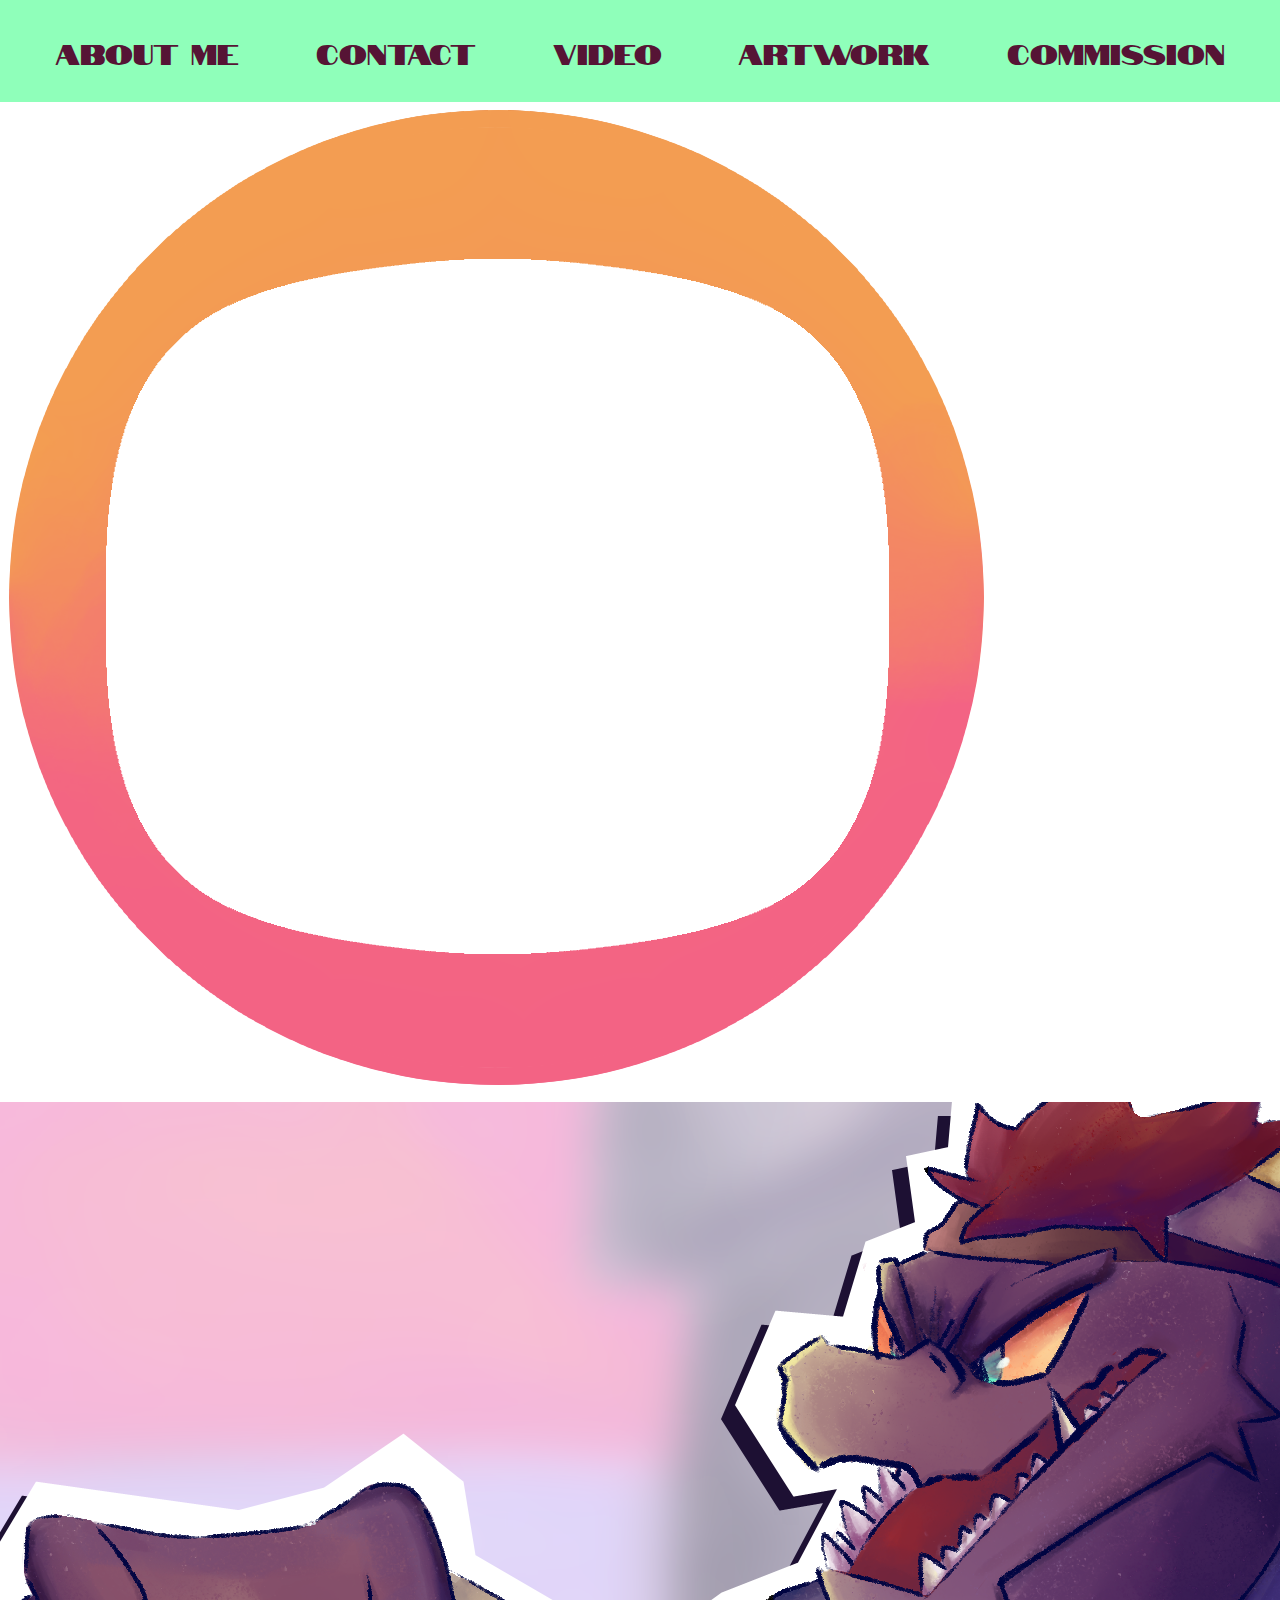
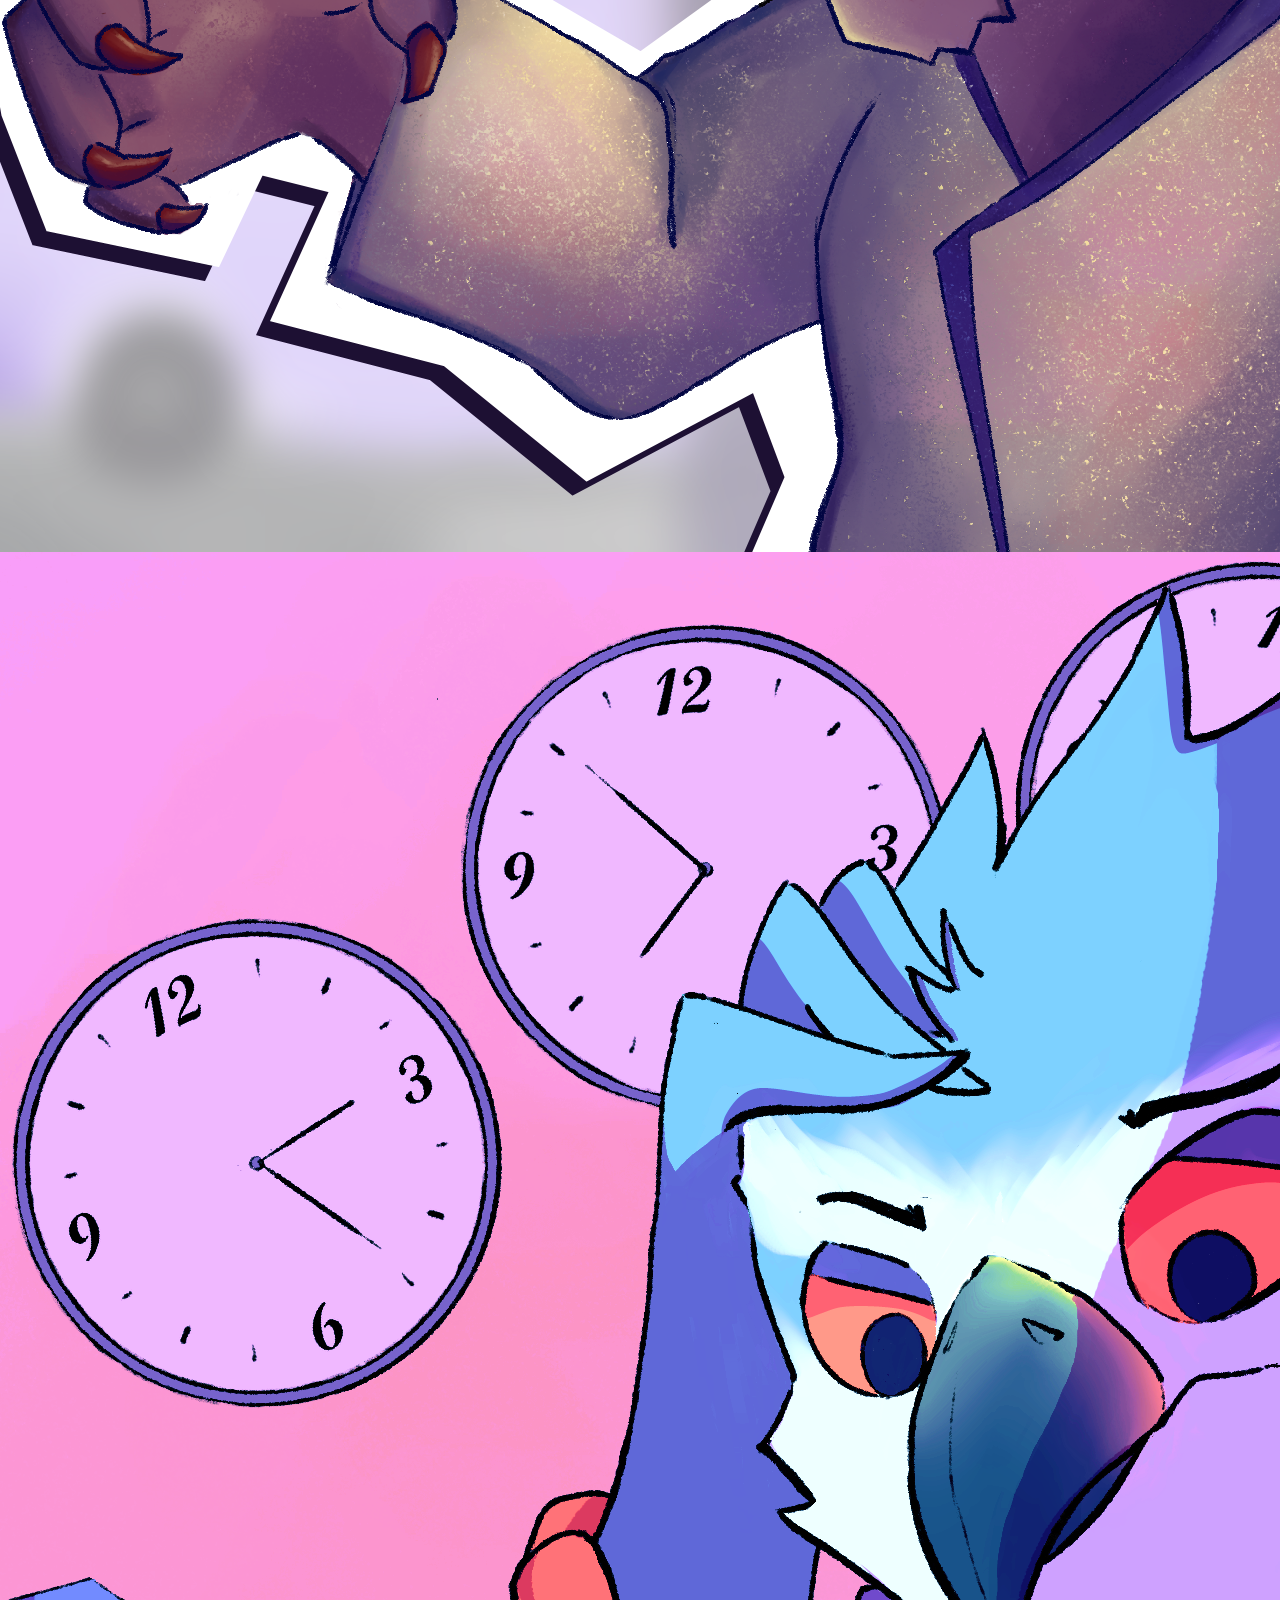
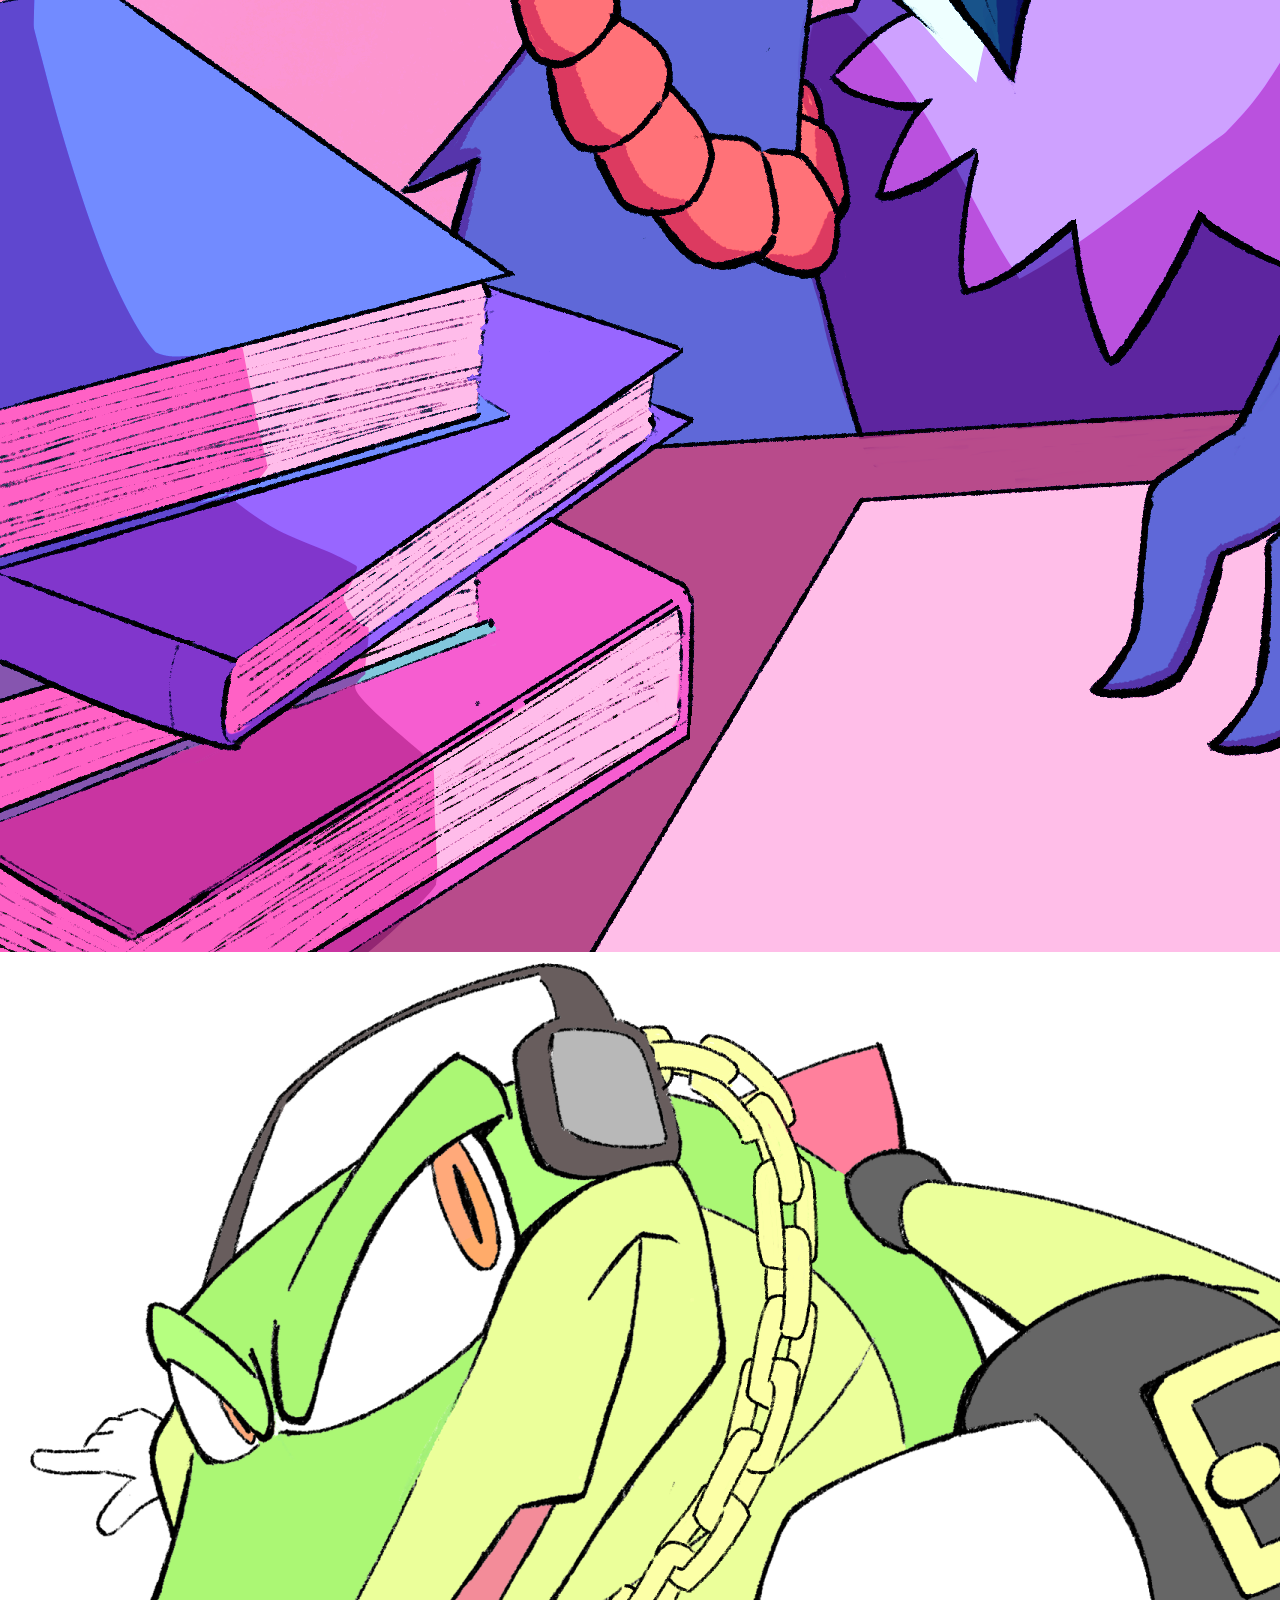
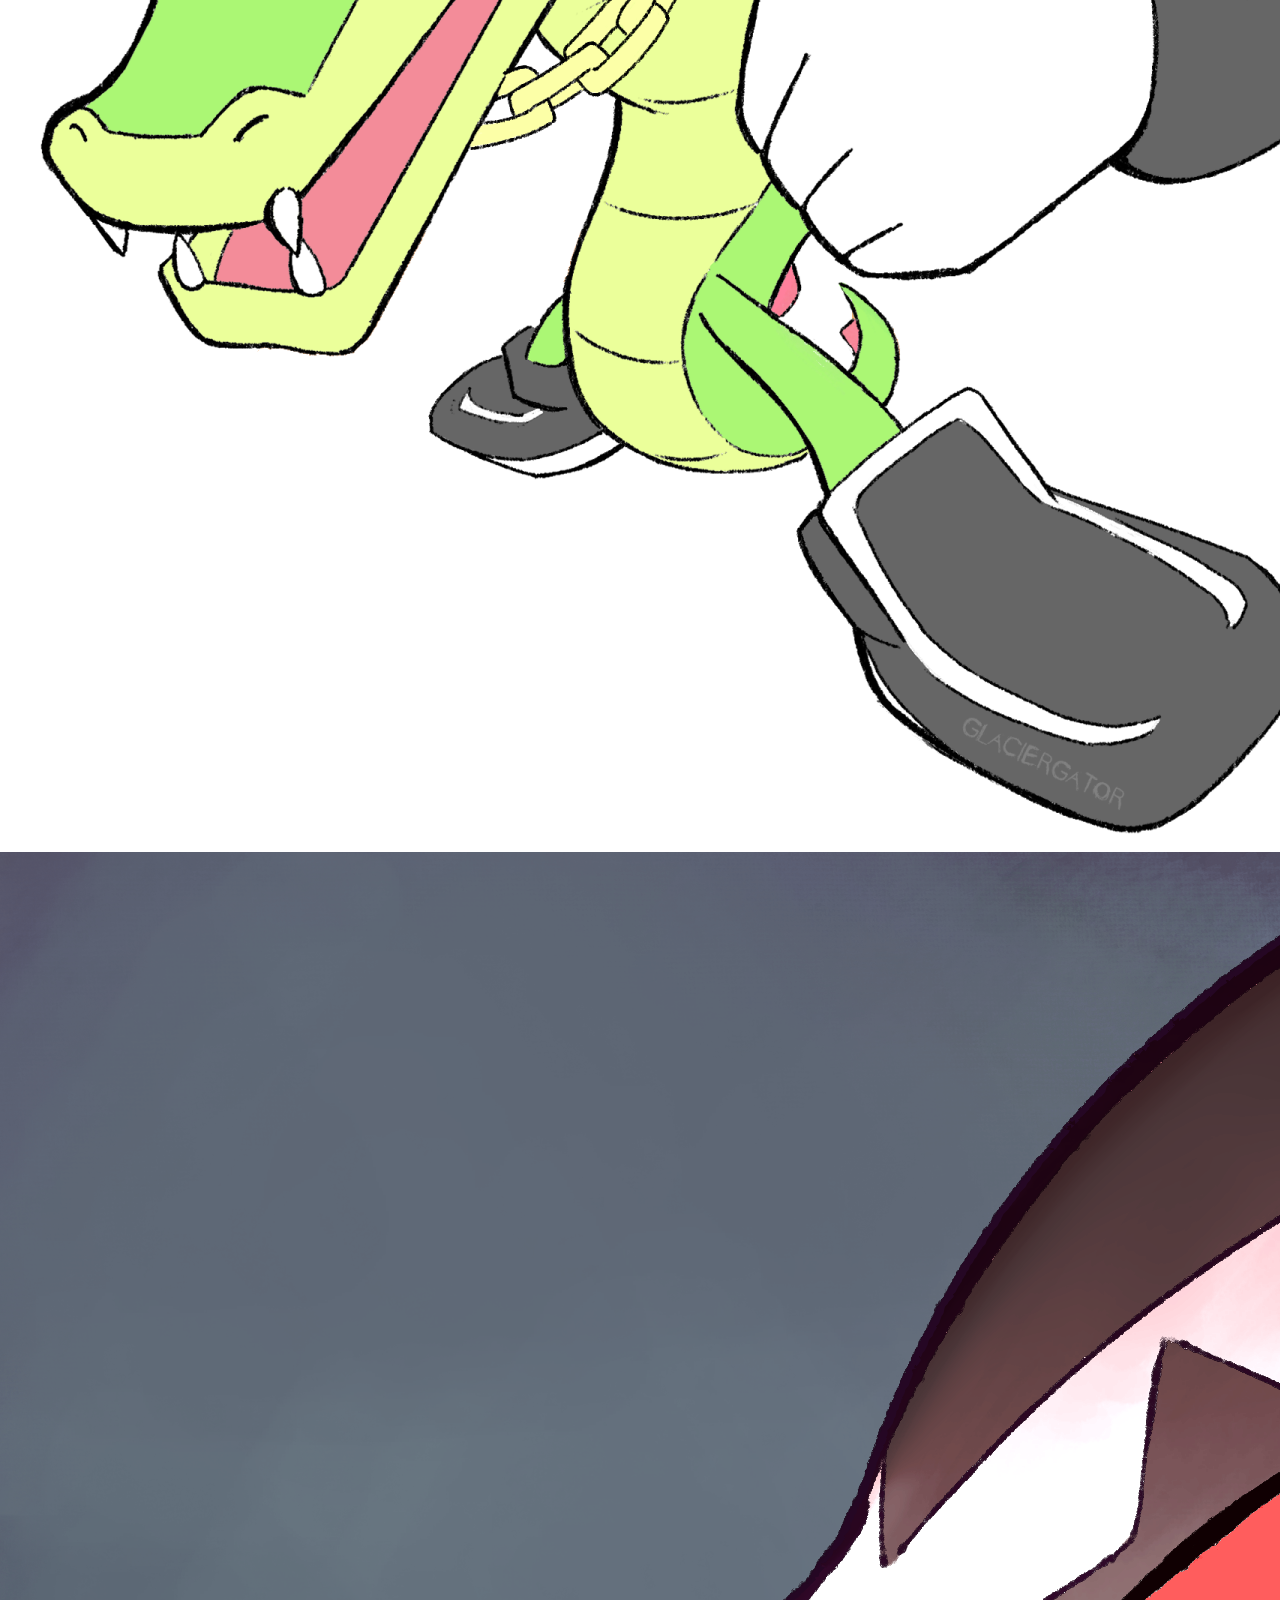
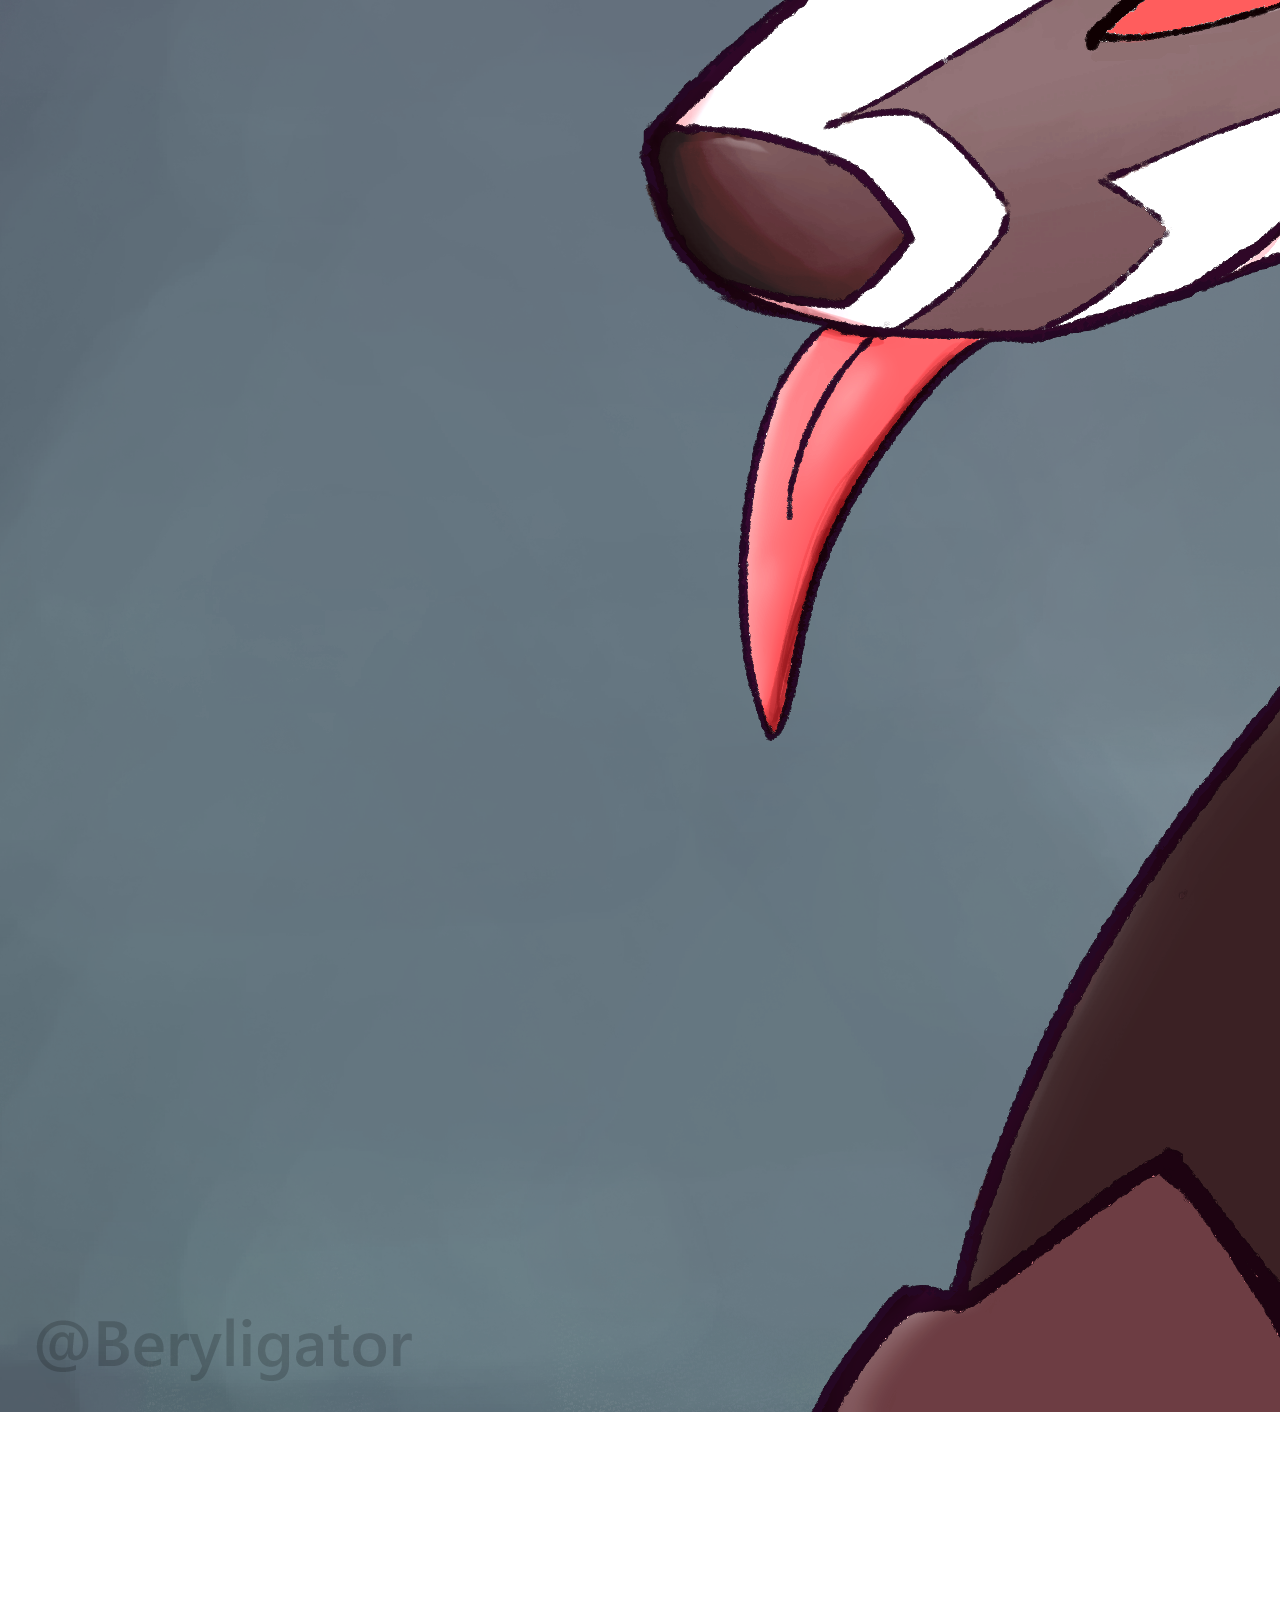
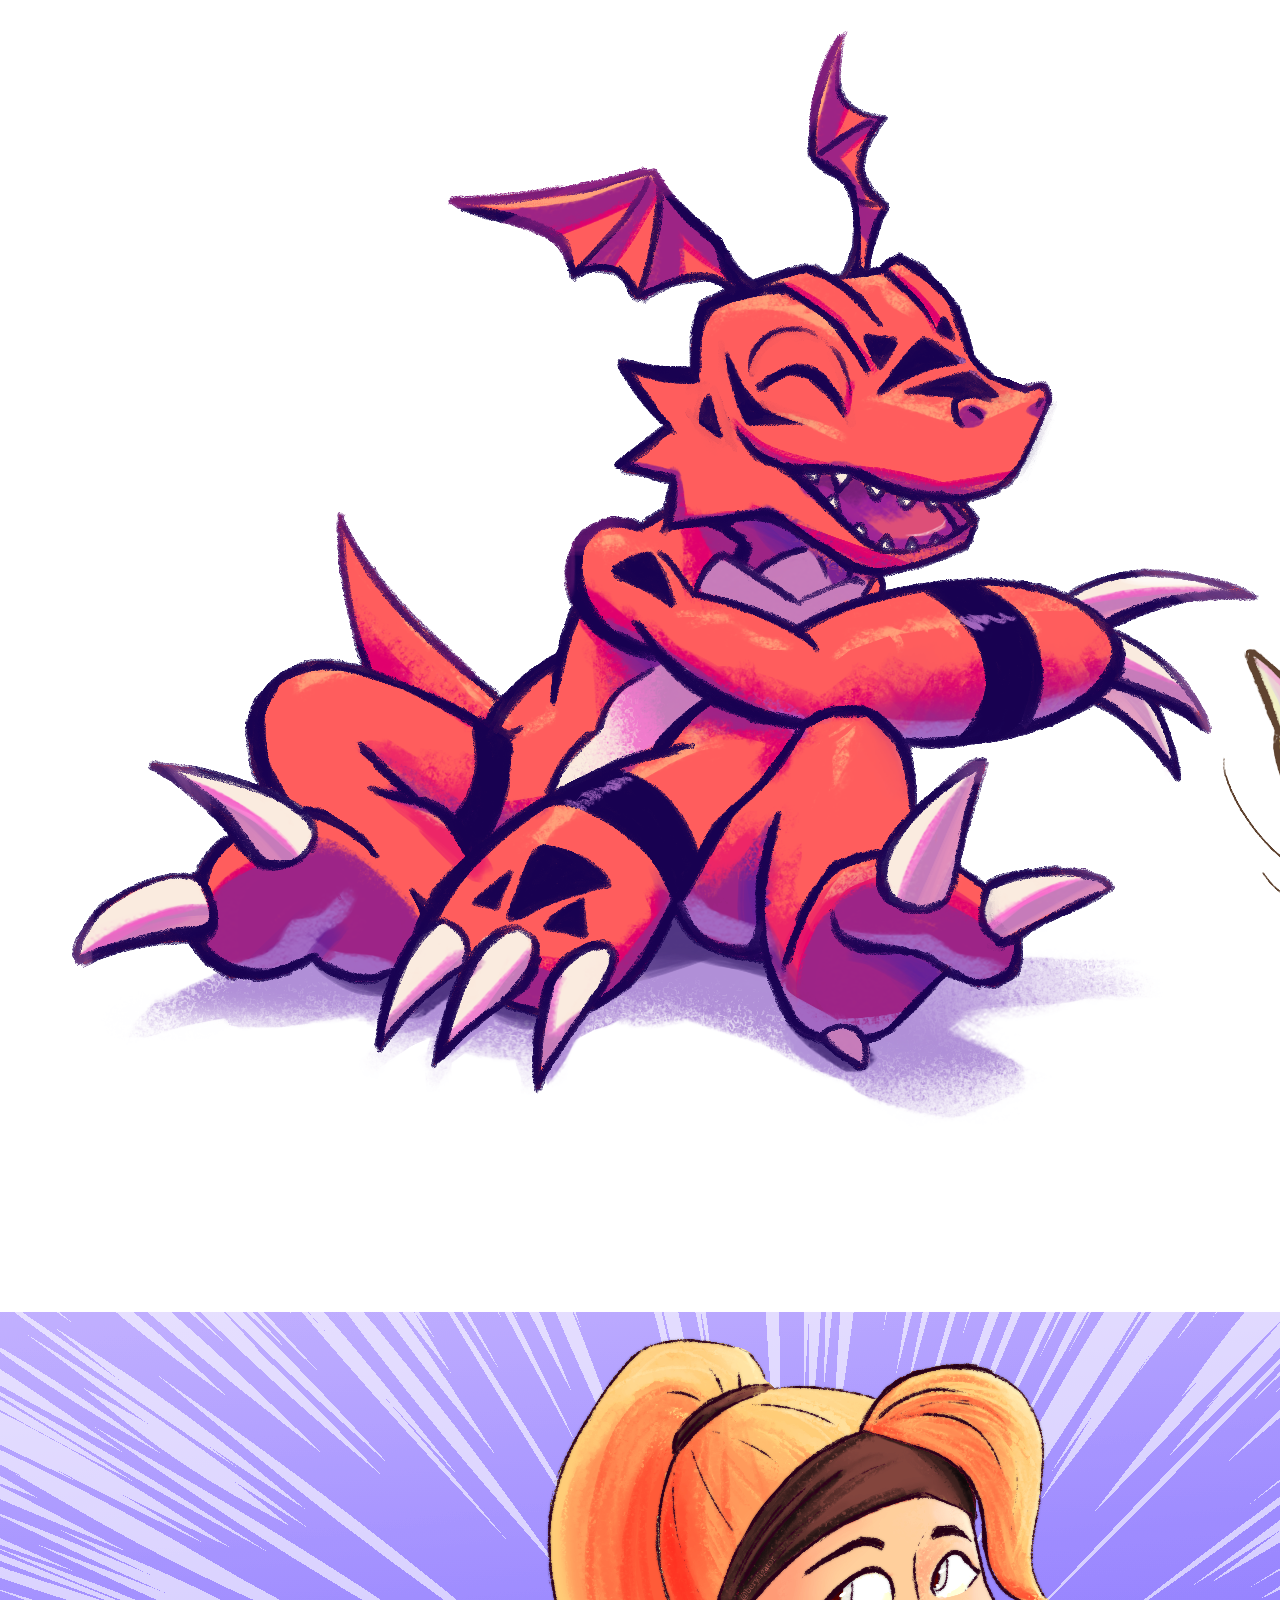
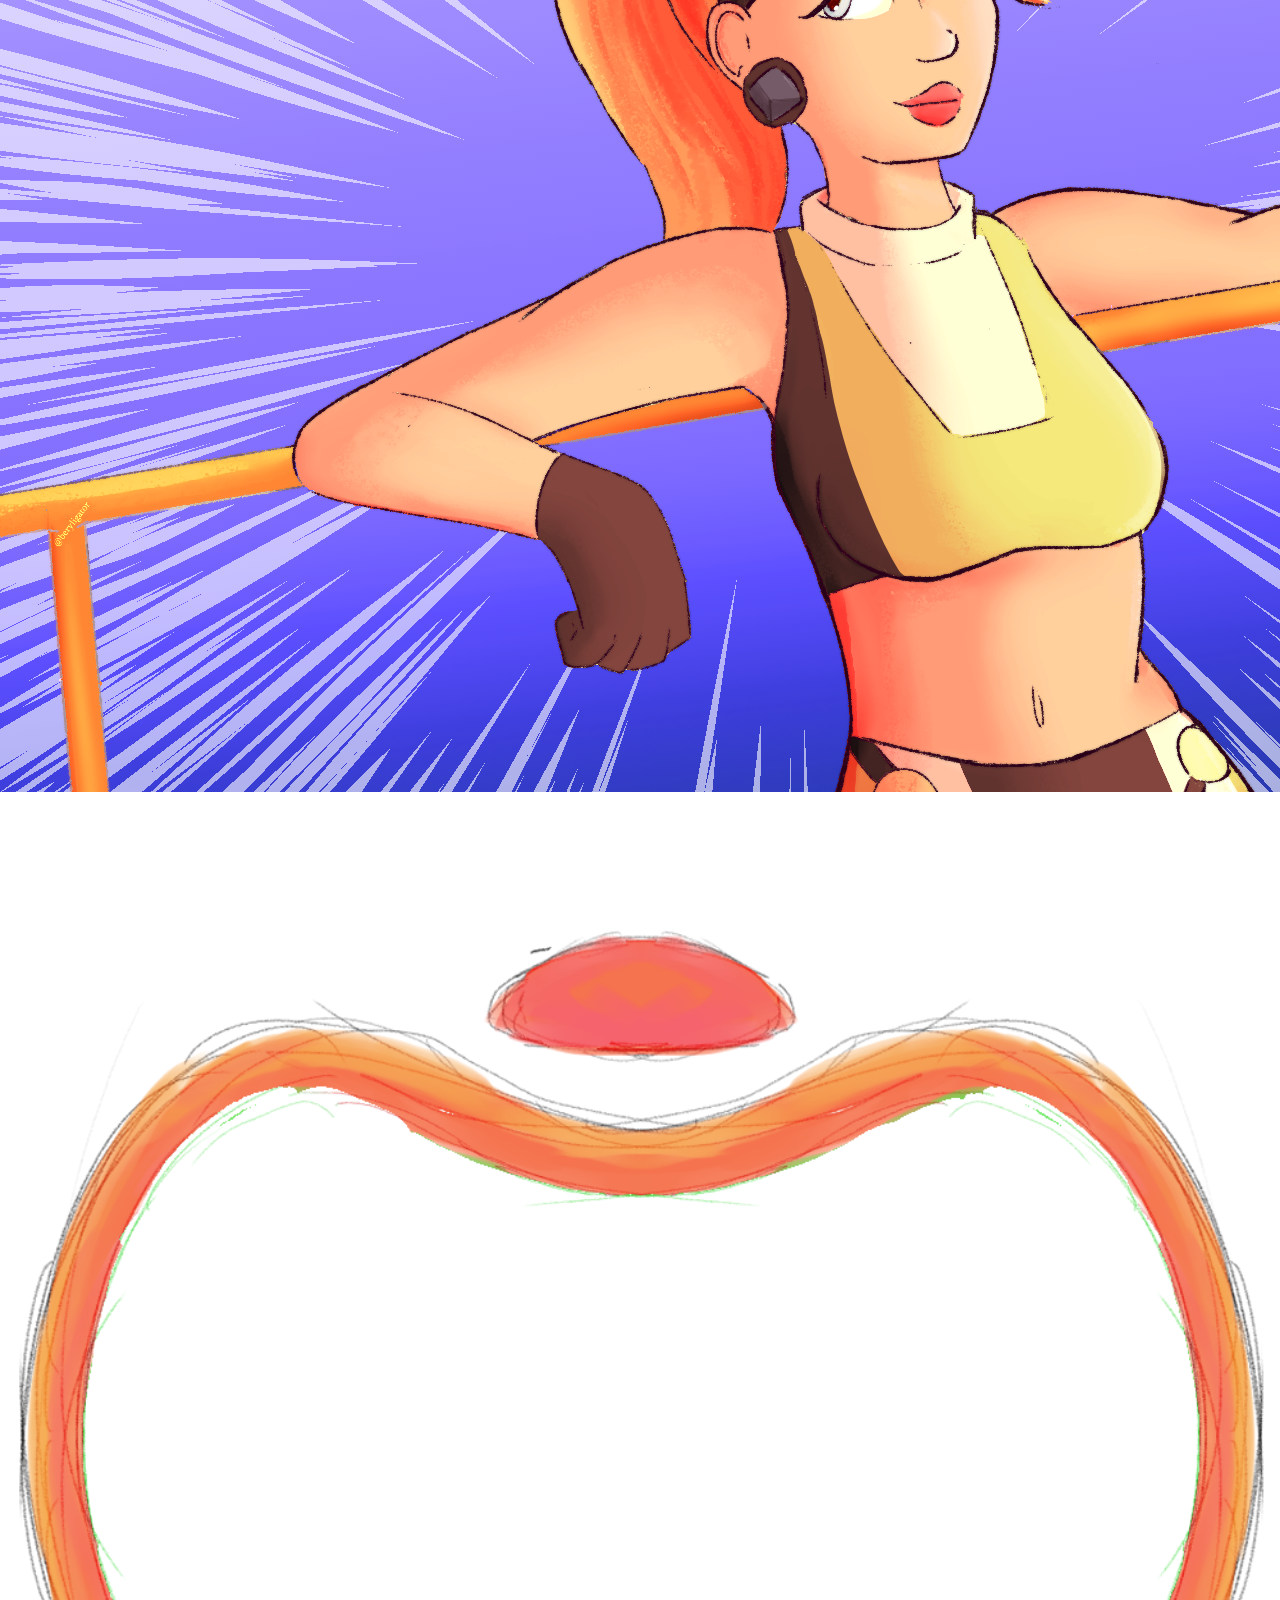
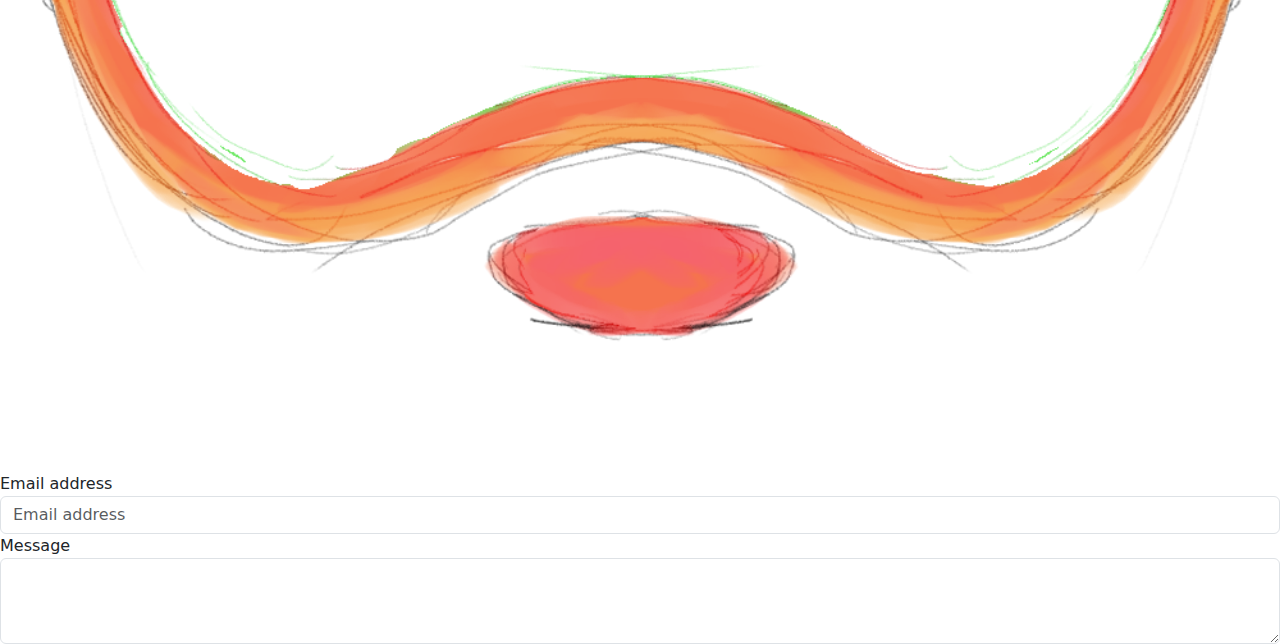
<file: index.html>
<!DOCTYPE html>
<html lang="en">
<head>
    <!-- REQUIRED: Meta Tags -->
    <meta charset="UTF-8">
    <meta name="viewport" content="width=device-width, initial-scale=1.0">

    <!-- REQUIRED: Page Title -->
    <title>Joshua's Portfolio</title>

    <!-- REQUIRED: Bootstrap CSS -->
    <link href="https://cdn.jsdelivr.net/npm/bootstrap@5.3.3/dist/css/bootstrap.min.css" rel="stylesheet" integrity="sha384-QWTKZyjpPEjISv5WaRU9OFeRpok6YctnYmDr5pNlyT2bRjXh0JMhjY6hW+ALEwIH" crossorigin="anonymous">

    <!-- REQUIRED: Your Custom CSS-->
    <link rel="stylesheet" href="css/style.css">

    <!-- REQUIRED: Google Font API -->
    <link href="https://fonts.googleapis.com/css2?family=Sora:wght@400;700&display=swap" rel="stylesheet">
</head>
<body>   
      <div class="topnav" id="myTopnav" class="overlay">
  <a href="./index">About Me</a>
  <a href="#news">Contact</a>
  <a href="./Videos">Video</a>
  <a href="./Gallery" >Artwork</a>
  <a href="#about">Commission</a>
   </div>
<div class="row">
     <div class="column">
        <div class="parent">
  <img class="image2" src="images\gallery image.png" />
  <img class="image1" src="images\01-03-25.png" />
</div>
     
  </div>
   <div class="column2">

       <img src="images\STRESSED BIRD.png"; class="frame">
        <img src="images\Vectoragain.png"; class="frame">
        <img src="images\Zizagoon duo 11-23-23.png"; class="frame">
        <img src="images\Collaboration_with_zeepfrag.png"; class="frame">
        <img src="images\Sonya Blade.png"; class="frame">
  </div>


     <img class = "GLvideo" src="images\video proto.png" class="right" alt="Video Link Image"/> 
<form>
     <div class="form-group">
    <label for="exampleFormControlInput1">Email address</label>
    <input type="email" class="form-control" id="exampleFormControlInput1" placeholder="Email address">


  </div>
      <div class="form-group">
    <label for="exampleFormControlTextarea1">Message</label>
    <textarea class="form-control" id="exampleFormControlTextarea1" rows="3"></textarea>
  </div>

</form>
</body>

</html>
</file>
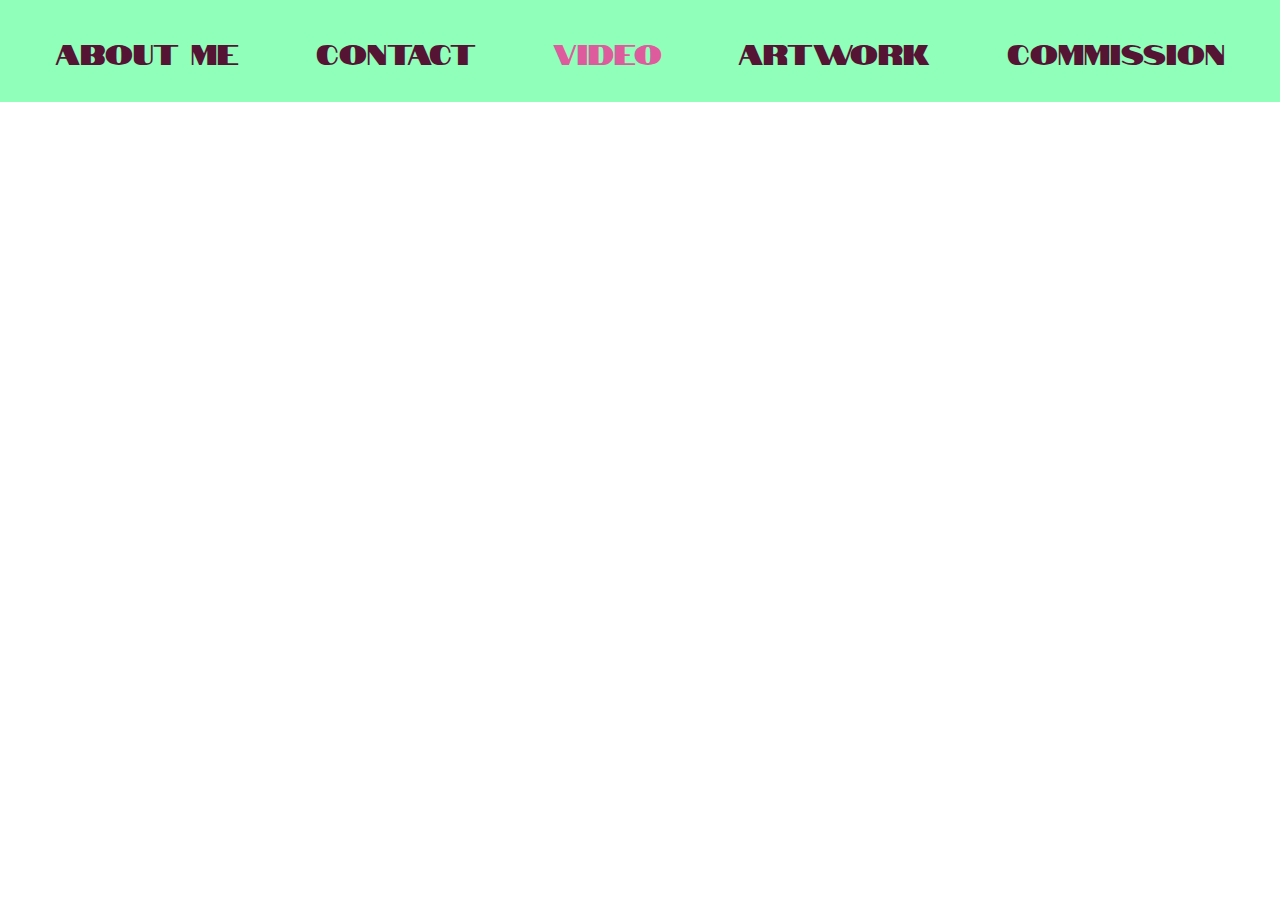
<file: Videos.html>
<!DOCTYPE html>
<html lang="en">
<head>
    <!-- REQUIRED: Meta Tags -->
    <meta charset="UTF-8">
    <meta name="viewport" content="width=device-width, initial-scale=1.0">

    <!-- REQUIRED: Page Title -->
    <title>Joshua Project List</title>

    <!-- REQUIRED: Bootstrap CSS -->
    <link href="https://cdn.jsdelivr.net/npm/bootstrap@5.3.3/dist/css/bootstrap.min.css" rel="stylesheet" integrity="sha384-QWTKZyjpPEjISv5WaRU9OFeRpok6YctnYmDr5pNlyT2bRjXh0JMhjY6hW+ALEwIH" crossorigin="anonymous">

    <!-- REQUIRED: Your Custom CSS-->
    <link rel="stylesheet" href="css/video.css">

    <!-- REQUIRED: Google Font API -->
    <link href="https://fonts.googleapis.com/css2?family=Notable" rel="stylesheet"/>
</head>
</div>
<body>

    <div class="topnav" id="myTopnav" class="overlay">
  <a href="#home">About Me</a>
  <a href="#news">Contact</a>
  <a href="#contact" class="active">Video</a>
  <a href="./Gallery">Artwork</a>
  <a href="#about">Commission</a>
   </div>
</div>

<iframe width="560" height="315" src="https://www.youtube.com/embed/Kw8nN2VHn4I?si=LYR2NkB6YPh5Rxlm" title="YouTube video player" frameborder="0" allow="accelerometer; autoplay; clipboard-write; encrypted-media; gyroscope; picture-in-picture; web-share" referrerpolicy="strict-origin-when-cross-origin" allowfullscreen></iframe>
<iframe width="560" height="315" src="https://www.youtube.com/embed/OrAzMWVkcF4?si=Vj6As2hcXS-f5o6d" title="YouTube video player" frameborder="0" allow="accelerometer; autoplay; clipboard-write; encrypted-media; gyroscope; picture-in-picture; web-share" referrerpolicy="strict-origin-when-cross-origin" allowfullscreen></iframe>
</body><iframe width="560" height="315" src="https://www.youtube.com/embed/4Tty2pckm2I?si=JU_qRJDZsMamdWQv" title="YouTube video player" frameborder="0" allow="accelerometer; autoplay; clipboard-write; encrypted-media; gyroscope; picture-in-picture; web-share" referrerpolicy="strict-origin-when-cross-origin" allowfullscreen></iframe>
</html><iframe width="560" height="315" src="https://www.youtube.com/embed/VCDTt_EVzvQ?si=WqkEo32BanO7-GtV" title="YouTube video player" frameborder="0" allow="accelerometer; autoplay; clipboard-write; encrypted-media; gyroscope; picture-in-picture; web-share" referrerpolicy="strict-origin-when-cross-origin" allowfullscreen></iframe>
</file>
<file: css/style.css>
@import url(https://fonts.googleapis.com/css?family=Notable);


body {
  margin: 0;
  padding: 0;
}
.topnav {
overflow: hidden;
background-color: #8FFFBA;
display: flex;
justify-content: center;
position: sticky;
top: 0;
 
  ;
}

.topnav a {
    color: #561435;
   padding: 30px 3%;
  text-decoration: none;
   font-family: 'Notable';
  font-size: 28px;
   display: inline-block;
 }

.topnav a:hover {
  color:  #DE5C9D;
}

.topnav a.active {
    color: #DE5C9D;
}


path {
  fill: transparent;
}

text {
  fill: #561435;
}

.center {
  display: block;
  margin-left: auto;
  margin-right: auto;
  width: 50%;

}
.row {
  display: flex;
.img
{
position:fixed;
top: 0px;
left: 5%;
}
#layer1
{
   z-index: 10;
}
#layer2
{
z-index: 20;
}
</file>
<file: css/video.css>
@import url(https://fonts.googleapis.com/css?family=Notable);
body {
  margin: 0;
  padding: 0;
}
.topnav {
overflow: hidden;
background-color: #8FFFBA;
display: flex;
justify-content: center;
position: sticky;
top: 0;
 
  ;
}

.topnav a {
    color: #561435;
   padding: 30px 3%;
  text-decoration: none;
   font-family: 'Notable';
  font-size: 28px;
   display: inline-block;
 }

.topnav a:hover {
  color:  #DE5C9D;
}

.topnav a.active {
    color: #DE5C9D;
}

/* (A) GALLERY WRAPPER */
/* (A1) BIG SCREENS - 3 VIDEOS PER ROW */
.gallery {
  display: grid;
  grid-template-columns: repeat(3, minmax(0, 1fr));
  grid-gap: 10px;
  max-width: 1200px; /* optional */
  margin: 0 auto; /* optional */
}
 
/* (A2) SMALL SCREENS - 2 VIDEOS PER ROW */
@media screen and (max-width: 768px) {
  .gallery { grid-template-columns: repeat(2, minmax(0, 1fr)); }
}
 
/* (B) GALLERY VIDEOS */
/* (B1) THUMBNAIL VIDEO */
.gallery video {
  width: 100%;
  height: 200px;
  object-fit: cover; /* fill | contain | cover | scale-down */
  cursor: pointer;
}
 
/* (B2) FULLSCREEN VIDEO */
.gallery video.full {
  position: fixed;
  top: 0; left: 0; z-index: 999;
  width: 100vw; height: 100vh;
  background: #000;
  object-fit: scale-down;
}
 
/* (C) EXIT FULLSCREEN */
#vClose {
  position: fixed; display: none;
  top: 0; right: 0; z-index: 9999;
  font-size: 20px; font-weight: 700;
  padding: 10px 15px;
  color: #fff;
  background: #741414;
  cursor: pointer;
}
#vClose.show { display: block; }


  }

@media screen and (max-width: 600px) {
  .column {
    flex: 100%;
    max-width: 100%;
     padding-top: 0%;
  padding-right: 5%;
  padding-bottom: 0%;
  padding-left: 5%;
   
  }
    .column2 {
    flex: 100%;
    max-width: 100%;
     padding-top: 0%;
  padding-right: 5%;
  padding-bottom: 0%;
  padding-left: 5%;
    }
}

 }



 .bg {  filter: blur(10px);}
@media screen and (max-width: 600px) {
  .topnav a:not(:nth-of-type(4)) {display: none;};
 
}

@media screen and (max-width: 600px) {.topnav {
overflow: hidden;
background-color: #ECFFF4;
display: flex;
justify-content: center;
position: sticky;
top: 0;
 
  ;
}
  

@media screen and (max-width: 600px) {
 
.frame {
  flex: 100%;
    max-width: 100%;
    
  border: 10px solid #57829C;  border-radius: 25%;
  stroke-width: 100px; 
  
}

@media screen and (max-width: 600px) {.topnav a {
    color: #561435;
   padding: 15px 3%;
  text-decoration: none;
   font-family: 'Notable';
  font-size: 25px;
   display: inline-block;
 }
  
}
</file>
